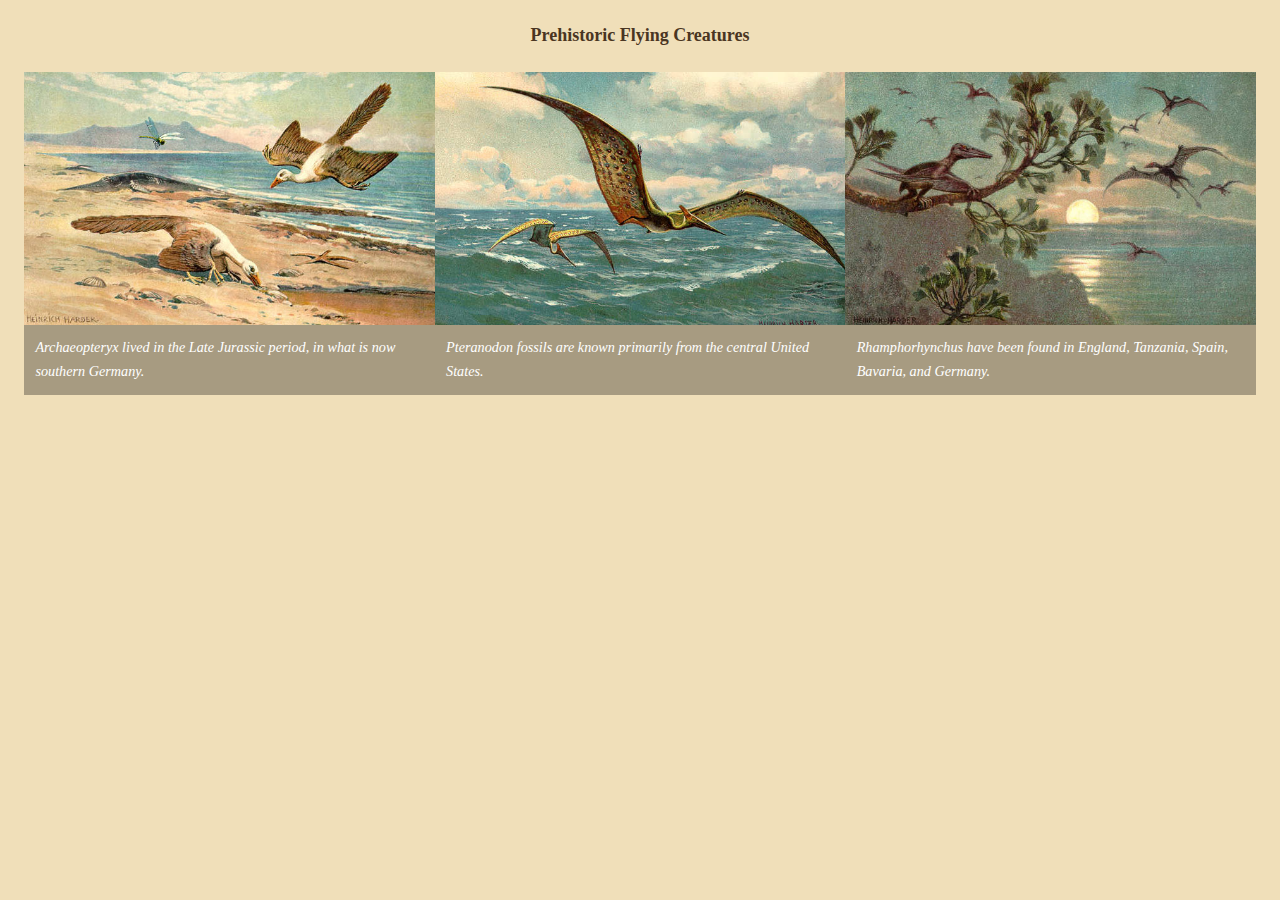
<file: media-queries-starter-code/index.html>
<!DOCTYPE html>
<html lang="en-ca">
<head>
  <meta charset="utf-8">
  <title>Dinosaurs + Media Queries</title>
  <meta name="viewport" content="width=device-width,initial-scale=1">
  <link href="css/main.css" rel="stylesheet">
</head>
<body>

<main>
  <h1>Prehistoric Flying Creatures</h1>

  <div>
    <figure class="dino-primary">
      <img src="images/archeopteryx.jpg" alt="">
      <figcaption><i>Archaeopteryx</i> lived in the Late Jurassic period, in what is now southern Germany.</figcaption>
    </figure>
    <figure class="dino-secondary">
      <img src="images/pteranodon.jpg" alt="">
      <figcaption><i>Pteranodon</i> fossils are known primarily from the central United States.</figcaption>
    </figure>
    <figure class="dino-secondary">
      <img src="images/rhamphorhynchus.jpg" alt="">
      <figcaption><i>Rhamphorhynchus</i> have been found in England, Tanzania, Spain, Bavaria, and Germany.</figcaption>
    </figure>
  </div>
</main>

</body>
</html>
</file>
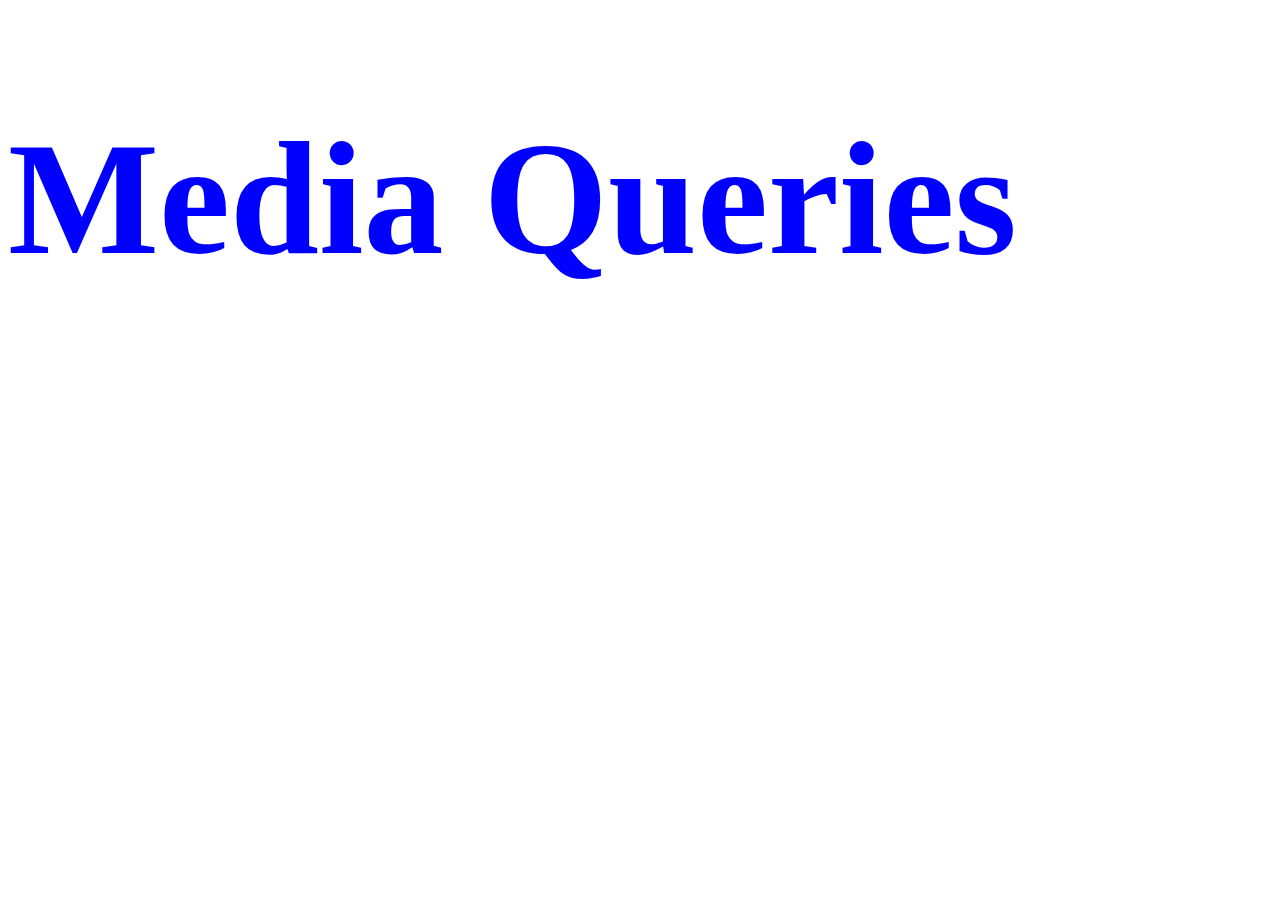
<file: media-queries/index.html>
<!DOCTYPE html>
<html lang="en-ca">
<head>
    <meta charset="utf-8">
    <title>Media Queries</title>
    <link href="main.css" rel="stylesheet">
    <meta name="viewport" content="width=deivce-width,initial-scale=1">  <! tag means ready for all devices, dont do anything special to it>
</head>
<body>
    
    <h1 class="title">Media Queries</h1>
    
</body>
</html>
</file>
<file: media-queries-starter-code/css/main.css>
@-moz-viewport { width: device-width; scale: 1; }
@-ms-viewport { width: device-width; scale: 1; }
@-o-viewport { width: device-width; scale: 1; }
@-webkit-viewport { width: device-width; scale: 1; }
@viewport { width: device-width; scale: 1; }

html {
  margin: 0;
  padding: 0;
  box-sizing: border-box;

  background-color: #f0dfb9;

  font: normal 100%/1.5 Georgia,serif;
  -moz-text-size-adjust: 100%;
  -ms-text-size-adjust: 100%;
  -webkit-text-size-adjust: 100%;
  text-size-adjust: 100%;
}

*, *:before, *:after {
  box-sizing: inherit;
}

body {
  margin: 0;
  padding: 0;
}

img {
  display: block;
  width: 100%;
}

main {
  display: block;
  padding: 1.5em;
}

h1 {
  margin: 0 0 1.5rem;

  color: #4a3522;
  font-size: 1.1250rem;
  line-height: 1.3333;
  text-align: center;
}

figure {
  margin: 0;
  padding: 0;
  position: relative;
}

figcaption {
  bottom: 0;
  padding: 0.8em;
  width: 100%;

  background-color: rgba(0,0,0,0.3);

  color: #fff;
  font-size: 0.8889rem;
  font-style: italic;
  line-height: 1.6875;
}

/* ====================================== */
/*     DON'T TOUCH THE CSS ABOVE HERE     */
/* ====================================== */

@media only screen and (min-width: 30em) {
    
    .dino-primary figcaption {
        position: absolute;
    }
    
    .dino-secondary {
        float: left;
        width: 50%;
    }
}

@media only screen and (min-width: 60em) {
    
    .dino-primary {
        float: left;
        width: 33.3333%;
    }
    
    .dino-secondary {
        float: left;
        width: 33.3333%;
    }
    
   .dino-primary figcaption {
        position: static;
    }
    
}

@media only screen and (min-width: 100em) {
    
    .dino-primary figcaption {
        position: absolute;
    }
    
    .dino-secondary figcaption {
        position: absolute;
    }
}
</file>
<file: media-queries/main.css>
@-moz-viewport {width: device-width; scale: 1; }
@-ms-viewport {width: device-width; scale: 1; }
@-o-viewport {width: device-width; scale: 1; }
@-webkit-viewport {width: device-width; scale: 1; }
@viewport {width: device-width; scale: 1; }

html {
    box-sizing: border-box;
    -moz-text-size-adjust: 100%;
    -ms-text-size-adjust: 100%;
    -webkit-text-size-adjust: 100%;
    text-size-adjust: 100%;
}

*, *:before, *:after {
    box-sizing: inherit;
}

.title {
    color: red;
}

@media only screen and (min-width: 400px) {
    .title {
        color: green;
        font-size: 10rem;
    }
}

@media only screen and (min-width: 700px) {
    .title {
        color: blue;
    }
}
</file>
